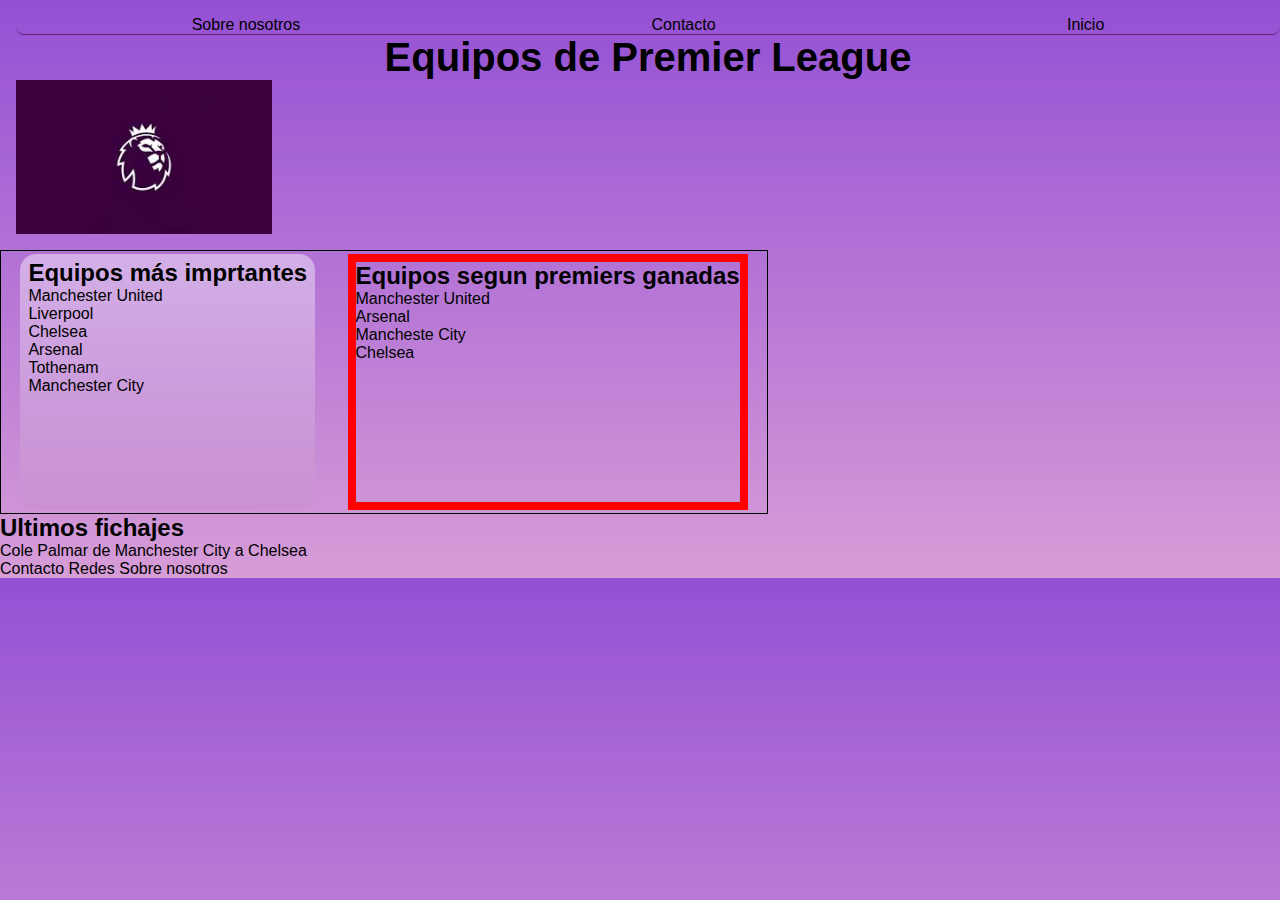
<file: index.html>
<!DOCTYPE html>
<html lang="en">
<head>
    <meta charset="UTF-8">
    <meta name="viewport" content="width=device-width, initial-scale=1.0">
    <link rel="stylesheet" href="reset.css">
    <link rel="stylesheet" href="estilo.css">
    <title>Practica 2-html</title>
</head>
<body>
    <header>
        <div class="encabezado">
            <div id="barrafija">
                <span>Sobre nosotros</span>
                <span>Contacto</span>
                <span>Inicio</span>
            </div>
            <h1 id="title">Equipos de Premier League</h1>
            <img src="assets/Logo.jpeg" alt="Logo de premier league" id="image">
            
        </div>
    </header>
    <main>
        <article class="card">
            <div id="card1">
                <h2>Equipos más imprtantes</h2>
                <ul>
                    <li>Manchester United</li>
                    <li>Liverpool</li>
                    <li>Chelsea</li>
                    <li>Arsenal</li>
                    <li>Tothenam</li>
                    <li>Manchester City</li>
                </ul>
            </div>
            <div id="card2">
                <h2>Equipos segun premiers ganadas</h2>
                <ol>
                    <li>Manchester United</li>
                    <li>Arsenal</li>
                    <li>Mancheste City</li>
                    <li>Chelsea</li>
                </ol>
            </div>
        </article>
        <article>
            <div>
                <h2>Ultimos fichajes</h2>
                <p>Cole Palmar de Manchester City a Chelsea</p>
            </div>
        </article>
    </main>
    <footer>
        <a href="Contacto.html">Contacto</a>
        <span>Redes</span>
        <span>Sobre nosotros</span>
    </footer>

</body>
</html>
</file>
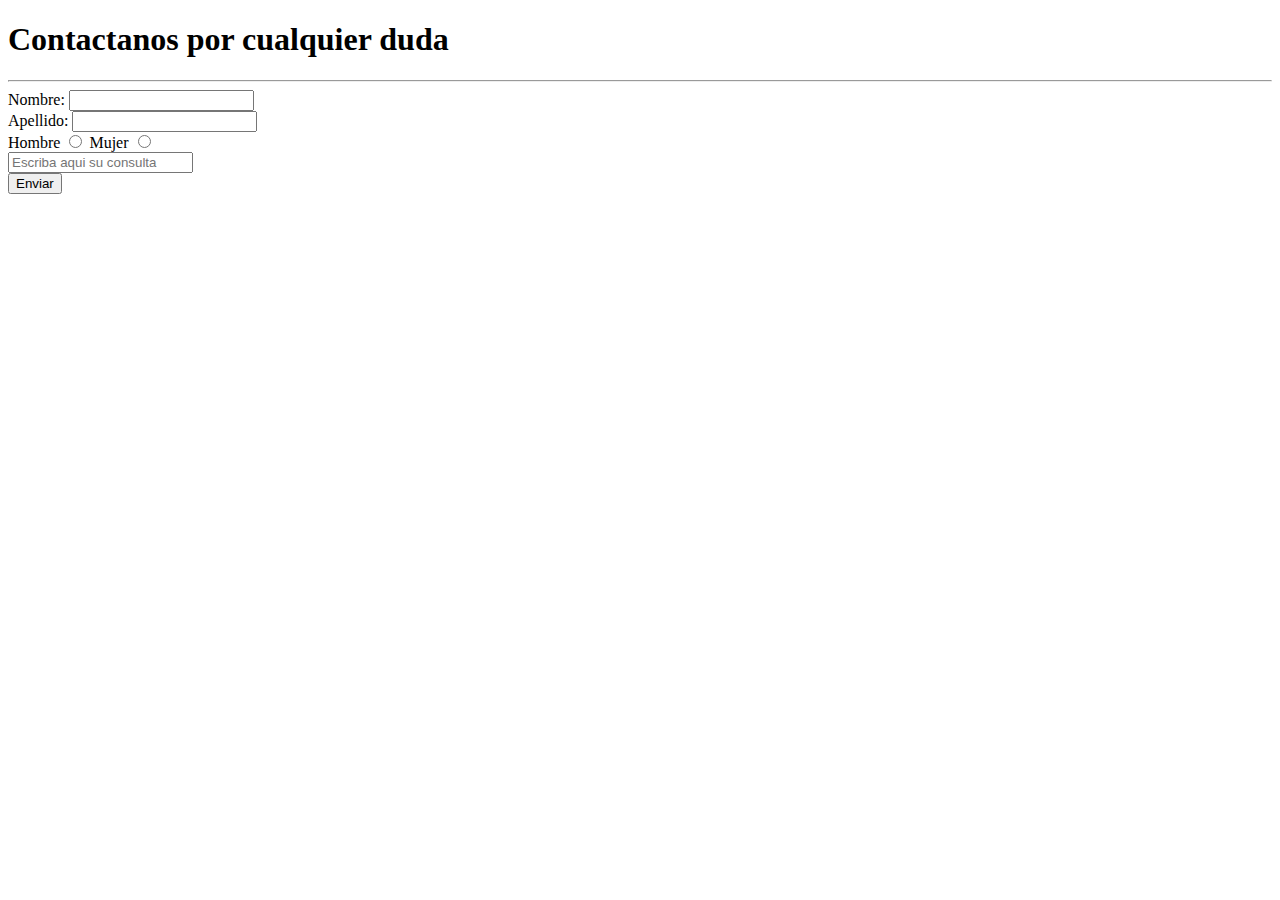
<file: Contacto.html>
<!DOCTYPE html>
<html lang="en">
<head>
    <meta charset="UTF-8">
    <meta name="viewport" content="width=device-width, initial-scale=1.0">
    <title>Contacto</title>
</head>
<body>
    <header>
        <h1>Contactanos por cualquier duda</h1>
    </header>
    <hr>
    <main>
        <form>
            <div>
                <label for="name">Nombre: </label>
                <input type="text" name="name">
            </div>
            <div>
                <label for="surname">Apellido: </label>
                <input type="text" name="surname">
            </div>
            <div>
                <label for="genero">Hombre</label>
                <input type="radio" name="genero">
                <label for="generow">Mujer</label>
                <input type="radio" name="genero">
            </div>
            <div>
                <input type="text" name="cuestion" placeholder="Escriba aqui su consulta">
            </div>
            <button>Enviar</button>
        </form>
    </main>
</body>
</html>
</file>
<file: estilo.css>
body{
    background-image: linear-gradient(rgb(148, 80, 212), rgba(201, 122, 201, 0.74));
}
.encabezado{
    
    padding: 1em 0em 1em 1em;
    display: flex;
    flex-direction: column;
}
#image{
    width: 20vw;
}
#barrafija{
    border-bottom:0.1em solid rgba(71, 8, 83, 0.692) ;
    border-radius: 0.5em;
    display: flex;
    justify-content:space-around;
}
#title{
    font-size: 2.5em;
    margin: auto;
    display: flex;
}
.card{
    border: 0.1em solid black ;
    width: 60vw;
    padding: 0.2em;
    display: flex;
    justify-content: center;
    justify-content: space-around;
}
#card1{
    background-image: linear-gradient(rgba(255, 255, 255, 0.438), rgba(170, 122, 170, 0.116)) ;
    height: 20vw;
    border-radius: 1em;
    padding: 0.3em 0.5em 0em 0.5em;
}
#card2{
    
    border: 0.5em solid red;
}
#card1:hover{
    background-image: linear-gradient(rgba(255, 255, 255, 0.438), rgb(170, 122, 170)) ;
}
</file>
